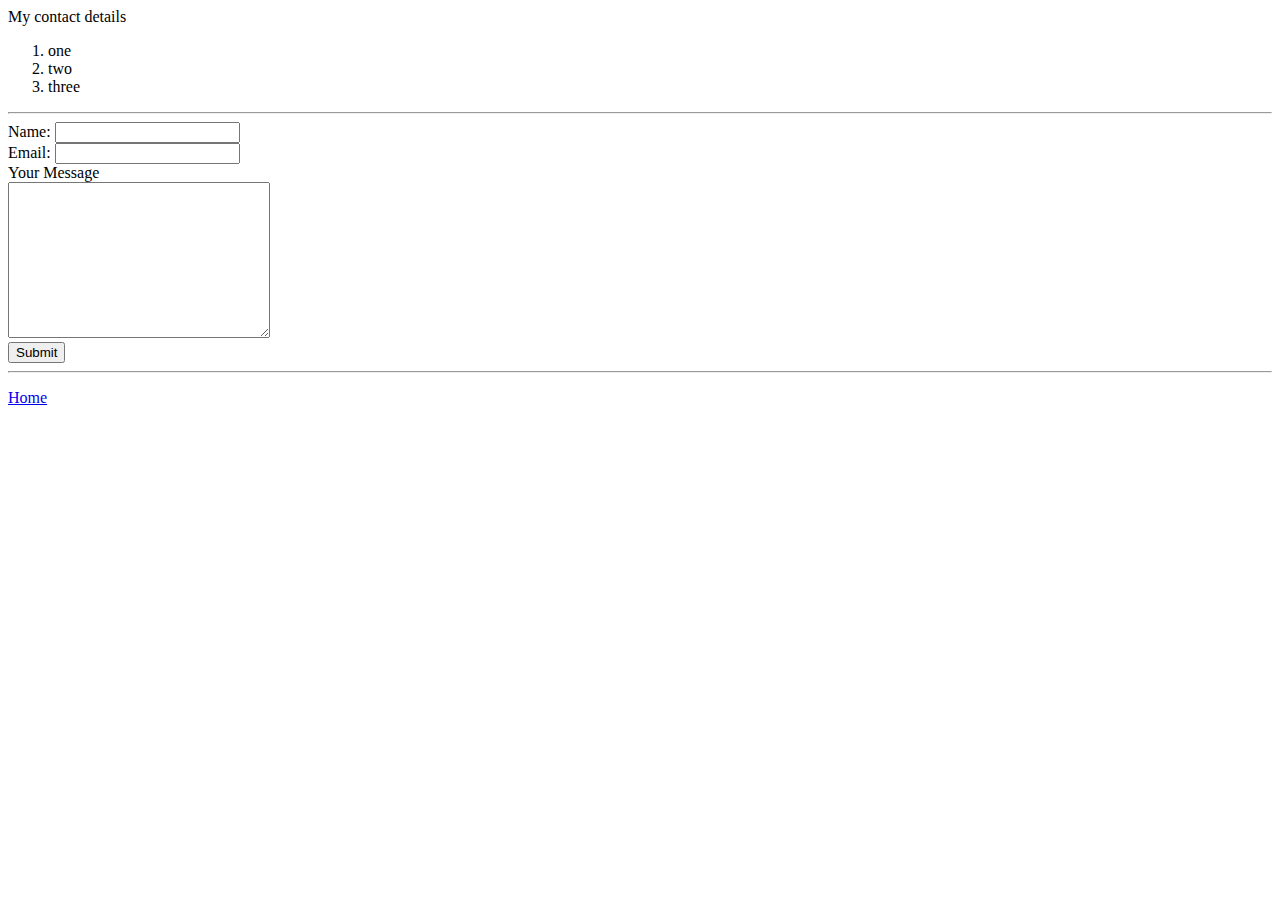
<file: contact.html>
<!DOCTYPE html>
<html lang="en" dir="ltr">
  <head>
    <meta charset="utf-8">
    <title></title>
  </head>
  <body>
    <head>
      My contact details
    </head>

    <ol>
      <li>one</li>
      <li>two</li>
      <li>three</li>
    </ol>
    <hr>
    <form class="" action="mailto:noazthegr8@gmail.com" method="post" enctype="text/plain">
      <label>Name:</label>
      <input type="text" name="yourName" value=""><br>
      <label>Email: </label>
      <input type="email" name="yourEmail" value=""><br>
      <label>Your Message</label><br>
      <textarea name="yourMessage" rows="10" cols="30"></textarea><br>
      <input type="submit" name="">
    </form>




    <hr>
    <p><a href="index.html">Home</a></p>
  </body>
</html>
</file>
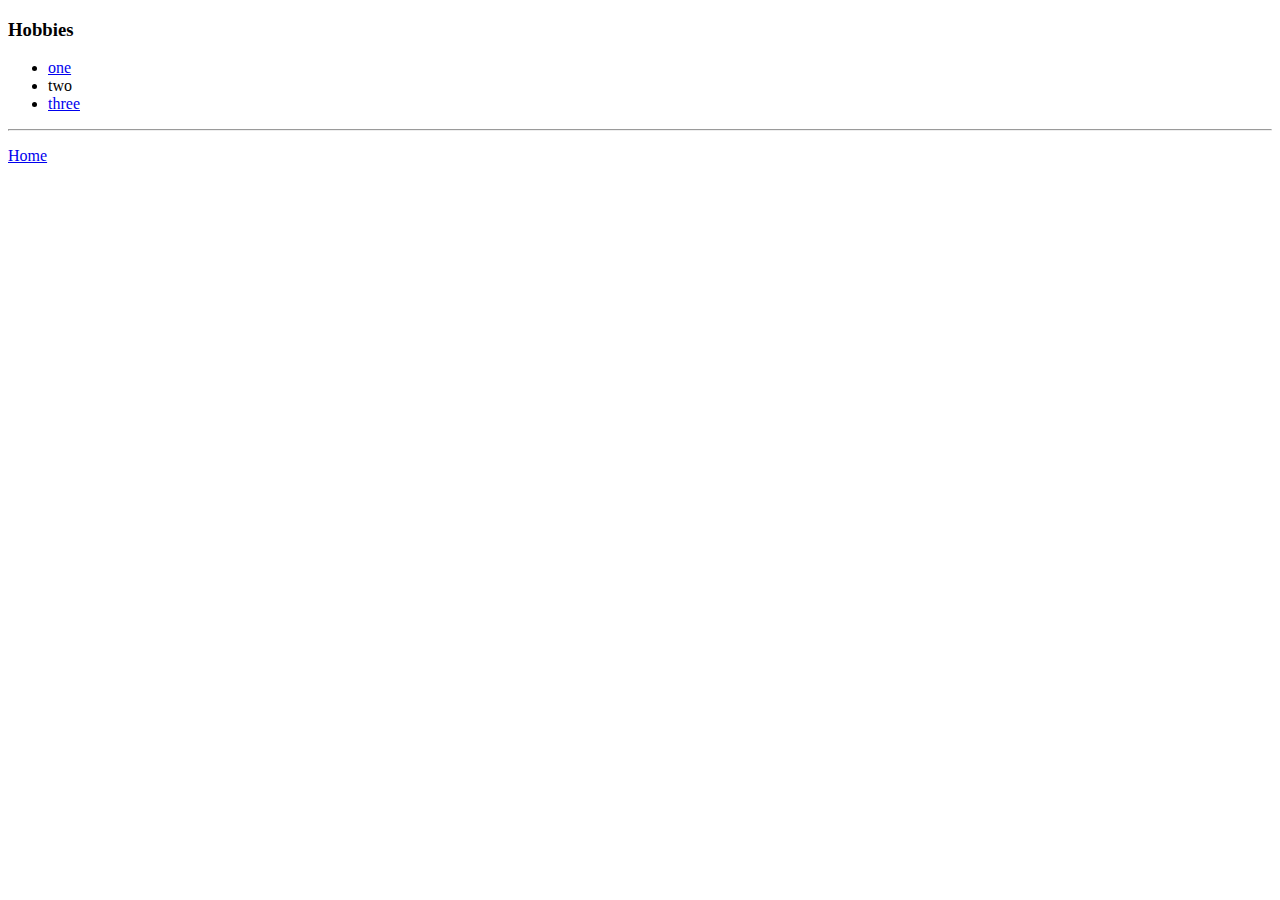
<file: hobbies.html>
<!DOCTYPE html>
<html lang="en" dir="ltr">
  <head>
    <meta charset="utf-8">
    <title>My Hobbies</title>
  </head>
  <body>
    <h3>Hobbies</h3>
    <ul>
      <li><a href="https://www.facebook.com">one</a></li>
      <li>two</li>
      <li><a href="https://www.youtube.com">three</a></li>
    </ul>
    <hr>
    <p><a href="index.html">Home</a></p>
  </body>
</html>
</file>
